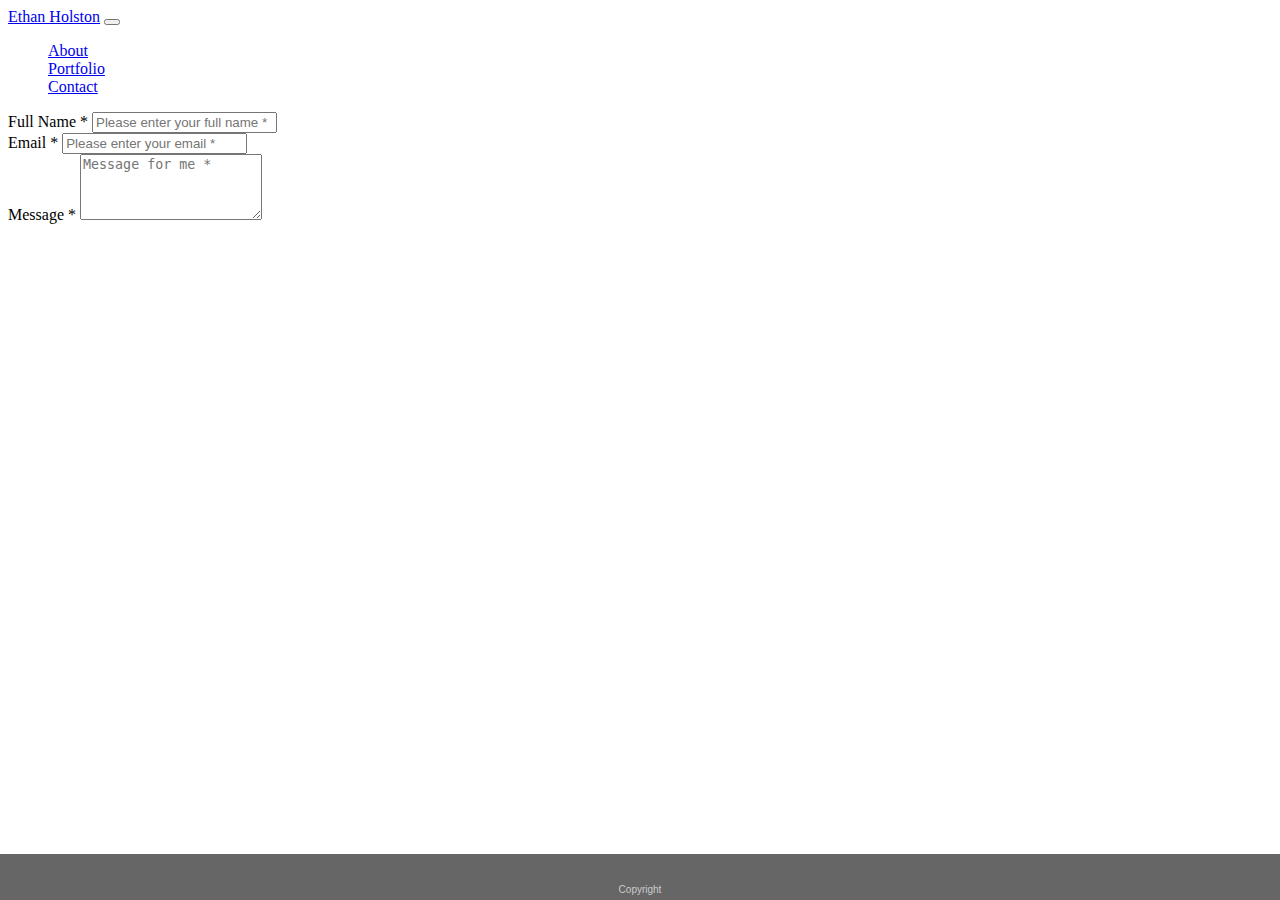
<file: contact.html>
<!DOCTYPE html>
<html lang="en-us"></html>

<head>
    <link rel="stylesheet" href="https://stackpath.bootstrapcdn.com/bootstrap/4.1.3/css/bootstrap.min.css" integrity="sha384-MCw98/SFnGE8fJT3GXwEOngsV7Zt27NXFoaoApmYm81iuXoPkFOJwJ8ERdknLPMO" crossorigin="anonymous">
    <link rel="stylesheet" href="assets/css/style.css">
    <link rel="stylesheet" href="https://use.fontawesome.com/releases/v5.2.0/css/all.css" integrity="sha384-hWVjflwFxL6sNzntih27bfxkr27PmbbK/iSvJ+a4+0owXq79v+lsFkW54bOGbiDQ" crossorigin="anonymous">
    <title>Ethan Holston</title>
</head>

<nav class="navbar navbar-expand-lg navbar-dark bg-dark" style="color: white;">
    <a class="navbar-brand" href="#">Ethan Holston</a>
    <button class="navbar-toggler" type="button" data-toggle="collapse" data-target="#navbarSupportedContent" aria-controls="navbarSupportedContent" aria-expanded="false" aria-label="Toggle navigation">
        <span class="navbar-toggler-icon"></span>
    </button>
        <ul class="navbar-nav ml-auto">
            <li><a class="nav-link active" href="index.html">About</a></li>
            <li><a class="nav-link" href="portfolio.html">Portfolio</a></li>
            <li><a class="nav-link" href="contact.html">Contact</a></li>
        </ul> 
</nav>

<body>
    <!-- <div class="maincontent">
    <h2>Contact</h2>
    <p class="form">Name</p><br>
    <input class="textfields" type="text">
    <p class="form">Email</p><br>
    <input class="textfields" type="text">
    <p class="form">Message</p><br>
    <textarea class="textfields" rows="4" cols="50"></textarea>
     -->

    <div class="container">
        <div class="row">
            <div class="col-md-12">
                <div class="form-group" style="margin-top: 15px;">
                    <label for="form_name">Full Name *</label>
                    <input id="form_name" type="text" name="name" class="form-control" placeholder="Please enter your full name *" required="required" data-error="Name is required.">
                    <div class="help-block with-errors"></div>
                </div>
            </div>
        </div>
        <div class="row">
            <div class="col-md-6">
                <div class="form-group">
                    <label for="form_email">Email *</label>
                    <input id="form_email" type="email" name="email" class="form-control" placeholder="Please enter your email *" required="required" data-error="Valid email is required.">
                    <div class="help-block with-errors"></div>
                </div>
            </div>
        </div>
        <div class="row">
            <div class="col-md-12">
                <div class="form-group">
                    <label for="form_message">Message *</label>
                    <textarea id="form_message" name="message" class="form-control" placeholder="Message for me *" rows="4" required="required" data-error="Please, leave us a message."></textarea>
                    <div class="help-block with-errors"></div>
                </div>
            </div>
        </div> 
    </div>
</body>

<footer>
    Copyright <i class="far fa-copyright"></i>
</footer>


</html>
</file>
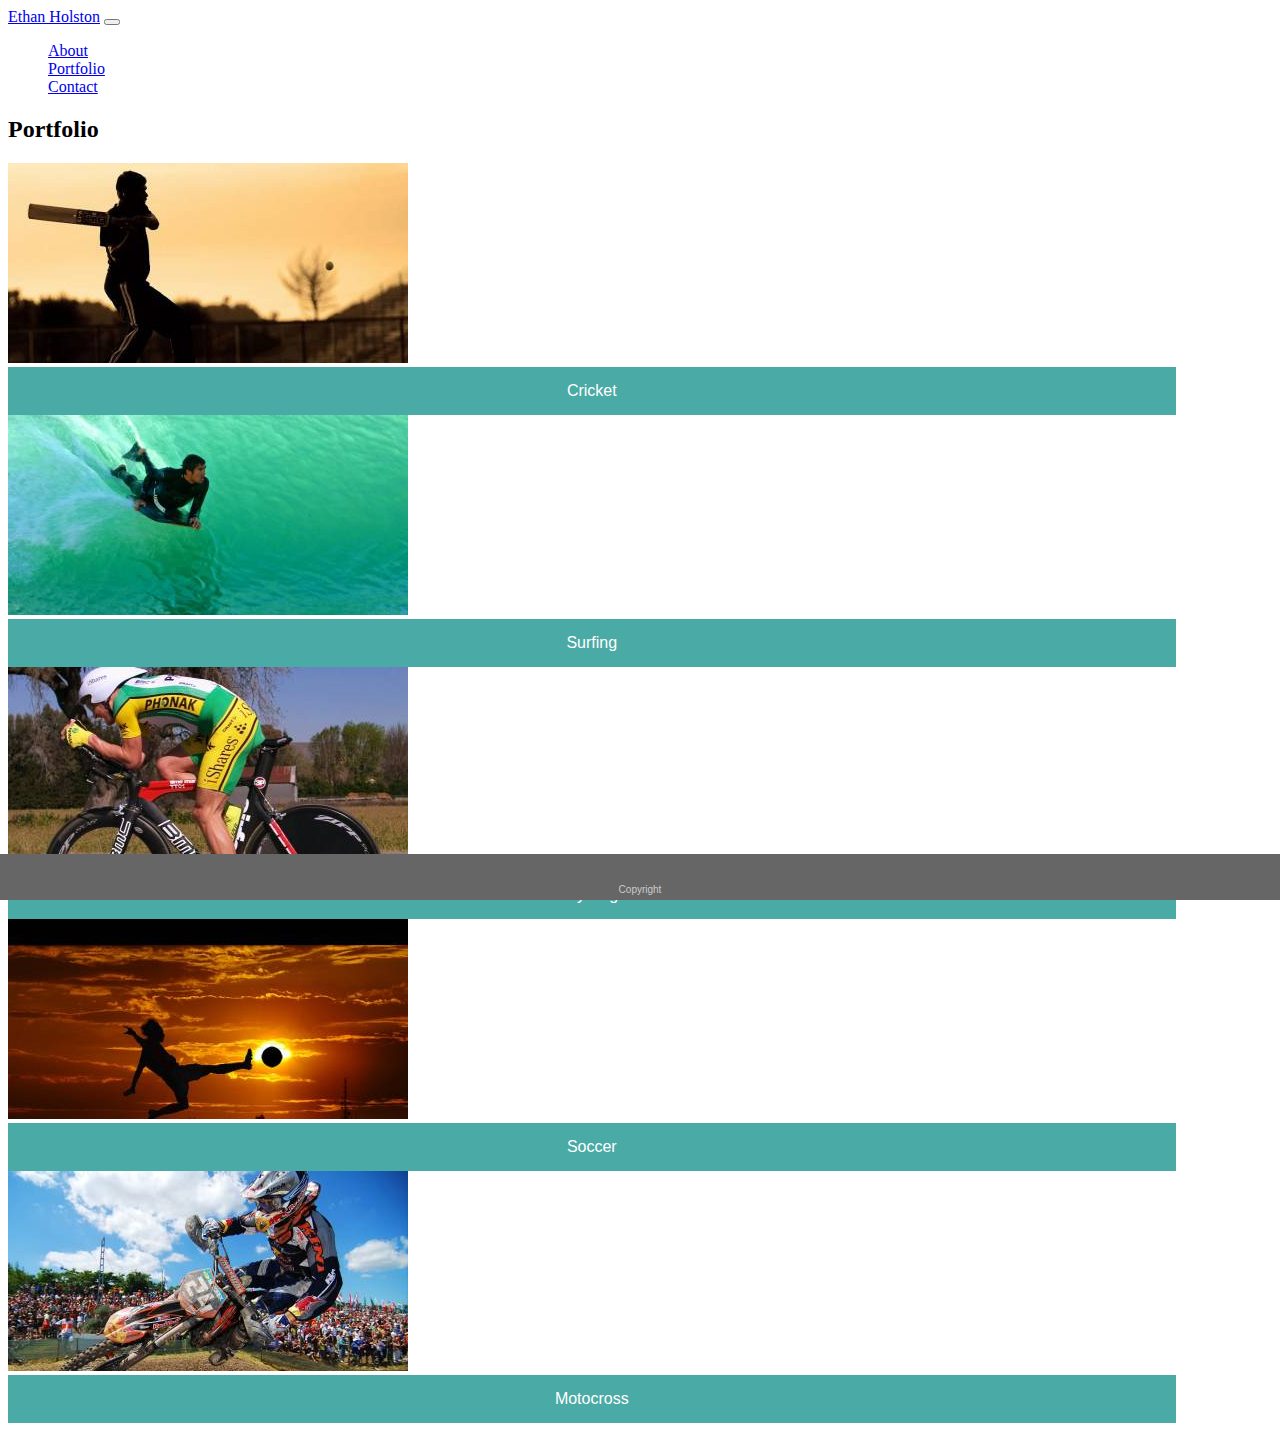
<file: portfolio.html>
<!DOCTYPE html>
<html lang="en-us"></html>

<head>
    <link rel="stylesheet" href="https://stackpath.bootstrapcdn.com/bootstrap/4.1.3/css/bootstrap.min.css" integrity="sha384-MCw98/SFnGE8fJT3GXwEOngsV7Zt27NXFoaoApmYm81iuXoPkFOJwJ8ERdknLPMO" crossorigin="anonymous">
    <link rel="stylesheet" href="assets/css/style.css">
    <link rel="stylesheet" href="https://use.fontawesome.com/releases/v5.2.0/css/all.css" integrity="sha384-hWVjflwFxL6sNzntih27bfxkr27PmbbK/iSvJ+a4+0owXq79v+lsFkW54bOGbiDQ" crossorigin="anonymous">
    <title>Ethan Holston</title>
</head>

<nav class="navbar navbar-expand-lg navbar-dark bg-dark" style="color: white;">
    <a class="navbar-brand" href="#">Ethan Holston</a>
    <button class="navbar-toggler" type="button" data-toggle="collapse" data-target="#navbarSupportedContent" aria-controls="navbarSupportedContent" aria-expanded="false" aria-label="Toggle navigation">
        <span class="navbar-toggler-icon"></span>
    </button>
        <ul class="navbar-nav ml-auto">
            <li><a class="nav-link" href="index.html">About</a></li>
            <li><a class="nav-link active" href="portfolio.html">Portfolio</a></li>
            <li><a class="nav-link" href="contact.html">Contact</a></li>
        </ul> 
</nav>

<body>
    <div class="container">
        <h2>Portfolio</h2>
        <div class="row">
        <div class="col-md-5"><img class="portfoliopic" src="assets/images/cricket.jpg"><div class="piclabel">Cricket</div></div>
        <div class="col-md-5"><img class="portfoliopic" src="assets/images/surfing.jpg"><div class="piclabel">Surfing</div></div>
        <div class="col-md-5"><img class="portfoliopic" src="assets/images/cycling.jpg"><div class="piclabel">Cycling</div></div>   
        <div class="col-md-5"><img class="portfoliopic" src="assets/images/soccer.jpg"><div class="piclabel">Soccer</div></div>
        <div class="col-md-5"><img class="portfoliopic" src="assets/images/motocross.jpg"><div class="piclabel">Motocross</div></div>   
                
    </div>
</body>


<footer>
    Copyright <i class="far fa-copyright"></i>
</footer>



</html>
</file>
<file: assets/css/style.css>
/* h2{
    color: #4aaaa5;
    font-family: 'Georgia', Times, Times New Roman, serif;
    border-bottom: 3px solid #cccccc;
    margin: 25px 15px    0 15px;
    padding-top: 15px;
    padding-bottom: 15px;
} */

/* nav{
    background-color: white;
    width: 100%;
    position: fixed;
    height: 80px;
    top: 0;
    left: 0;
    z-index: 1;
} */


/* .navbar{
    width: 960px;
    margin-left: auto;
    margin-right: auto;
    position: relative;
    line-height: 80px;
} */

/* h1{
    position: relative;
    color: white;
    font-family: 'Georgia', Times, Times New Roman, serif;
    width: 200px;
    text-align: center;
    background-color: #4aaaa5;
    float: left;
    margin: 0;
} */

/* .navlinks{
    list-style-type: none;
    margin: 0;
    padding: 0;
    float: right;
   
} */

/* a{
    color: #777777;
    text-decoration: none;
}

li{
    display: inline;
} */

/* #home{
    padding90-right: 15px;
}

#contact{
    padding-left: 15px;
}

#portfolio{
    border-right: 2px solid #cccccc;
    border-left: 2px solid #cccccc;
    padding-right: 15px;
    padding-left: 15px;
} */


.form{
    margin-bottom: -10px;
}

.textfields{
    margin: 0 0 15px 15px;
    width: 930px;
}


/* body{
    background-image: url(../images/funky-lines.png);
    background-position: center;
}

#pic{
    float: left;
    padding: 20px;
    margin-top: 10px;
}

p{
    margin: 25px 15px 20px 15px;
}


td{
    padding: 15px;
    margin: 15px;
} */ */

.portfoliopic{
    position: relative;
    width: 90%;
}

.piclabel{
    background: #4aaaa5;
    text-align: center;
    color: white;
    font-family: 'Arial', 'Helvetica Neue', Helvetica, sans-serif;
    padding: 15px;
    position: relative;
    bottom: 25%;
    width: 90%;
}

/* .maincontent{
    background-color: white;
    width: 960px;
    margin-left: auto;
    margin-right: auto;
    margin-bottom: 15px;
    font-family: 'Arial', 'Helvetica Neue', Helvetica, sans-serif;
    color: #777777;
    position: relative;
    top: 80px;
}

*/

footer{
    background-color: #666666;
    text-align: center;
    font-family: 'Arial', 'Helvetica Neue', Helvetica, sans-serif;
    color: #cccccc;
    position: fixed;
    bottom: 0;
    width: 100%;
    left: 0;
    font-size: 10px;
    padding-top: 30px;
    padding-bottom: 5px;
}
</file>
